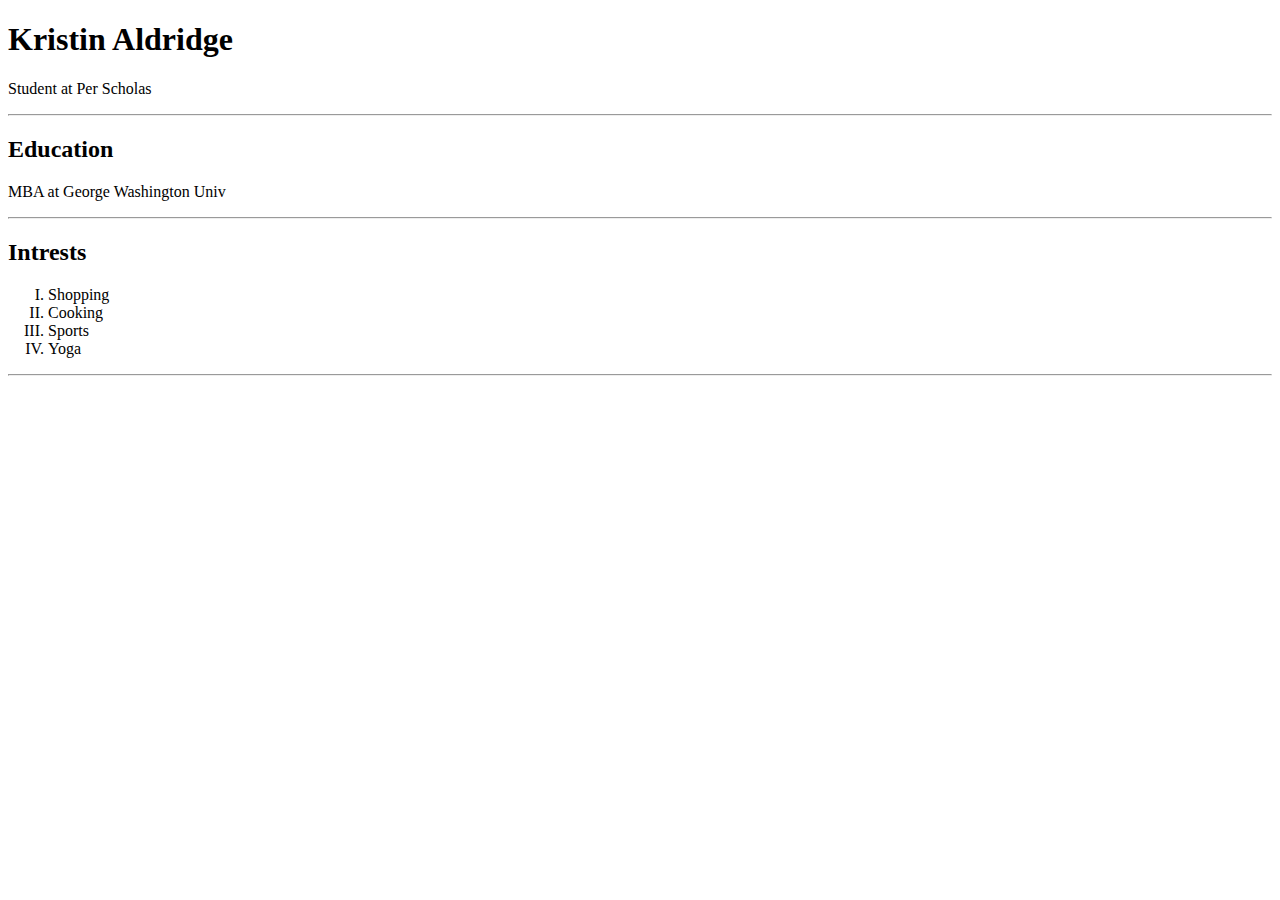
<file: Pages/basicresume.html>
<!DOCTYPE html>
<html lang="en">

<head>
    <meta charset="UTF-8">
    <meta name="viewport" content="width=device-width, initial-scale=1.0">
    <link rel="stylesheet" href="../Styles/styleresume.css">

    <title>Resume</title>
</head>

<body>
    <h1>Kristin Aldridge</h1>
    <p>Student at Per Scholas</p>
    <hr>
    <h2>Education</h2>
    <p>MBA at George Washington Univ</p>
    <hr>
    <h2>Intrests</h2>
    <ol type="I">
        <li>Shopping</li>
        <li>Cooking</li>
        <li>Sports</li>
        <li>Yoga</li>
    </ol>
    <hr>
</file>
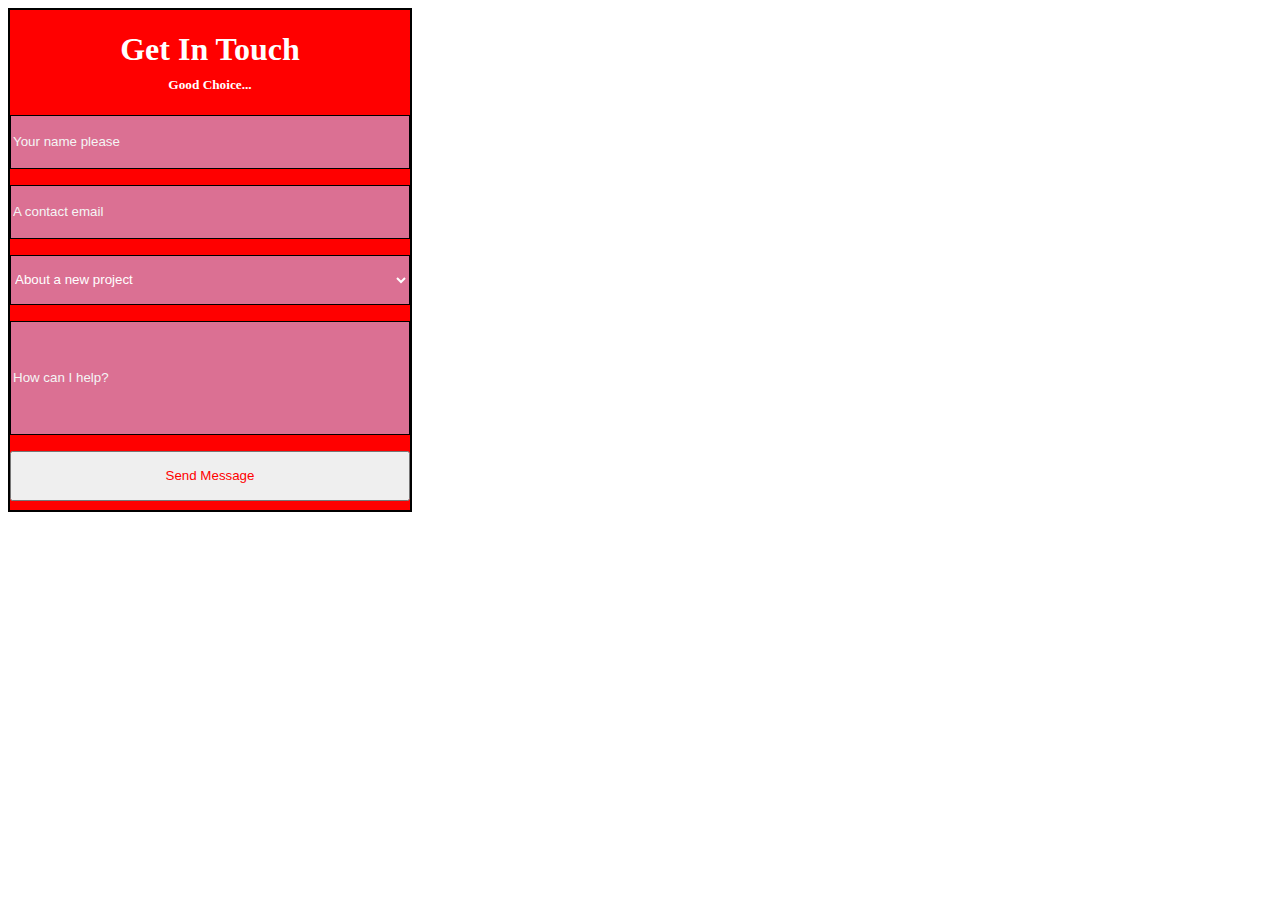
<file: Pages/form.html>
<!DOCTYPE html>
<html lang="en">
<head>
    <meta charset="UTF-8">
    <meta name="viewport" content="width=device-width, initial-scale=1.0">
    <link rel="stylesheet" href="..//Styles/stylesform.css"></a>
    <title>Get In Touch</title>
</head>

<body>
    
<form action="#">
    <h1>Get In Touch</h1>
    <h5>Good Choice...</h5>
    <p>
        <label hidden>name</label>
        <input type="text" placeholder="Your name please" name="name" id="name" required>
    </p>
    <p>
        <label hidden>email</label>
        <input type="text" placeholder="A contact email" name="email" id="email" required>
    </p>
    <p>
        <label hidden>projects</label>
        <select name="projects">
        <option value="About a new project" selected>About a new project </option>
        <option value="Front End">Front End</option>
    </select>
    </p>
    <p>
        <label hidden>placeholder</label>
        <input style="height: 110px;" type="text" placeholder="How can I help?" name="help" id="help" required>
    </p>

<button class="button" type="submit" id="button">Send Message</button>

</form>

</body>
</html>
</file>
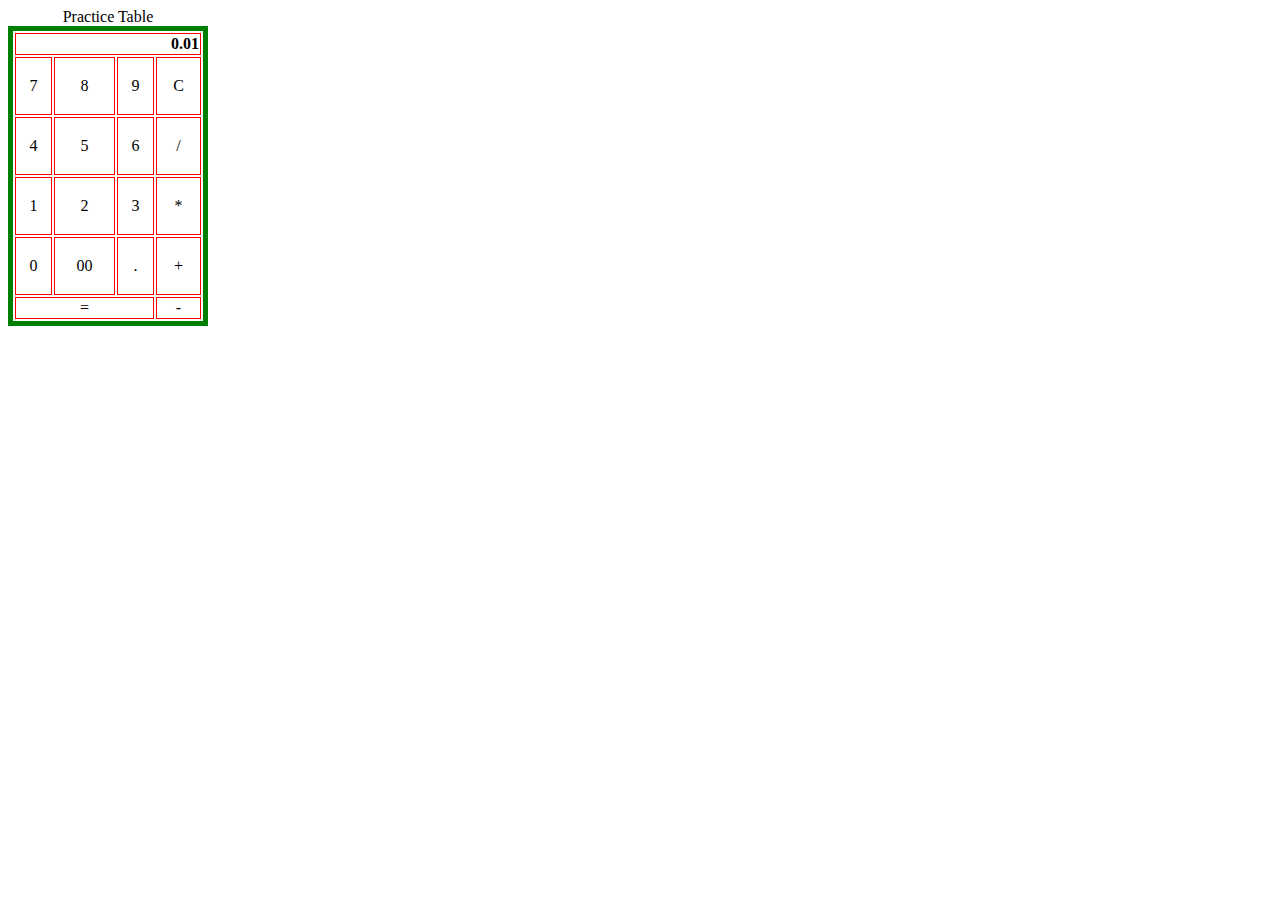
<file: Pages/table.html>
<!DOCTYPE html>
<html lang="en">
<head>
    <meta charset="UTF-8">
    <meta name="viewport" content="width=device-width, initial-scale=1.0">
    <title>Calculator Example</title>
    <link rel="stylesheet" href="../Styles/stylescal.css">
</head>
<body>
    <table>
        <caption>Practice Table</caption>
        <thead>
           <tr>
              <th colspan="4">0.01</th>
           </tr>
        </thead>
        <tbody>
           <tr>
              <td>7</td>
              <td>8</td>
              <td>9</td>
              <td>C</td>
           </tr>
           <tr>
              <td>4</td>
              <td>5</td>
              <td>6</td>
              <td>/</td>
           </tr>
           <tr>
            <td>1</td>
              <td>2</td>
              <td>3</td>
              <td>*</td>
           </tr>
           <tr>
            <td>0</td>
              <td>00</td>
              <td>.</td>
              <td>+</td>
              
           </tr>
        </tbody>
        <tfoot>
           <tr>
              <td colspan="3">=</td>
              <td>-</td>
           </tr>
        </tfoot>
     </table> 
</body>
</html>
</file>
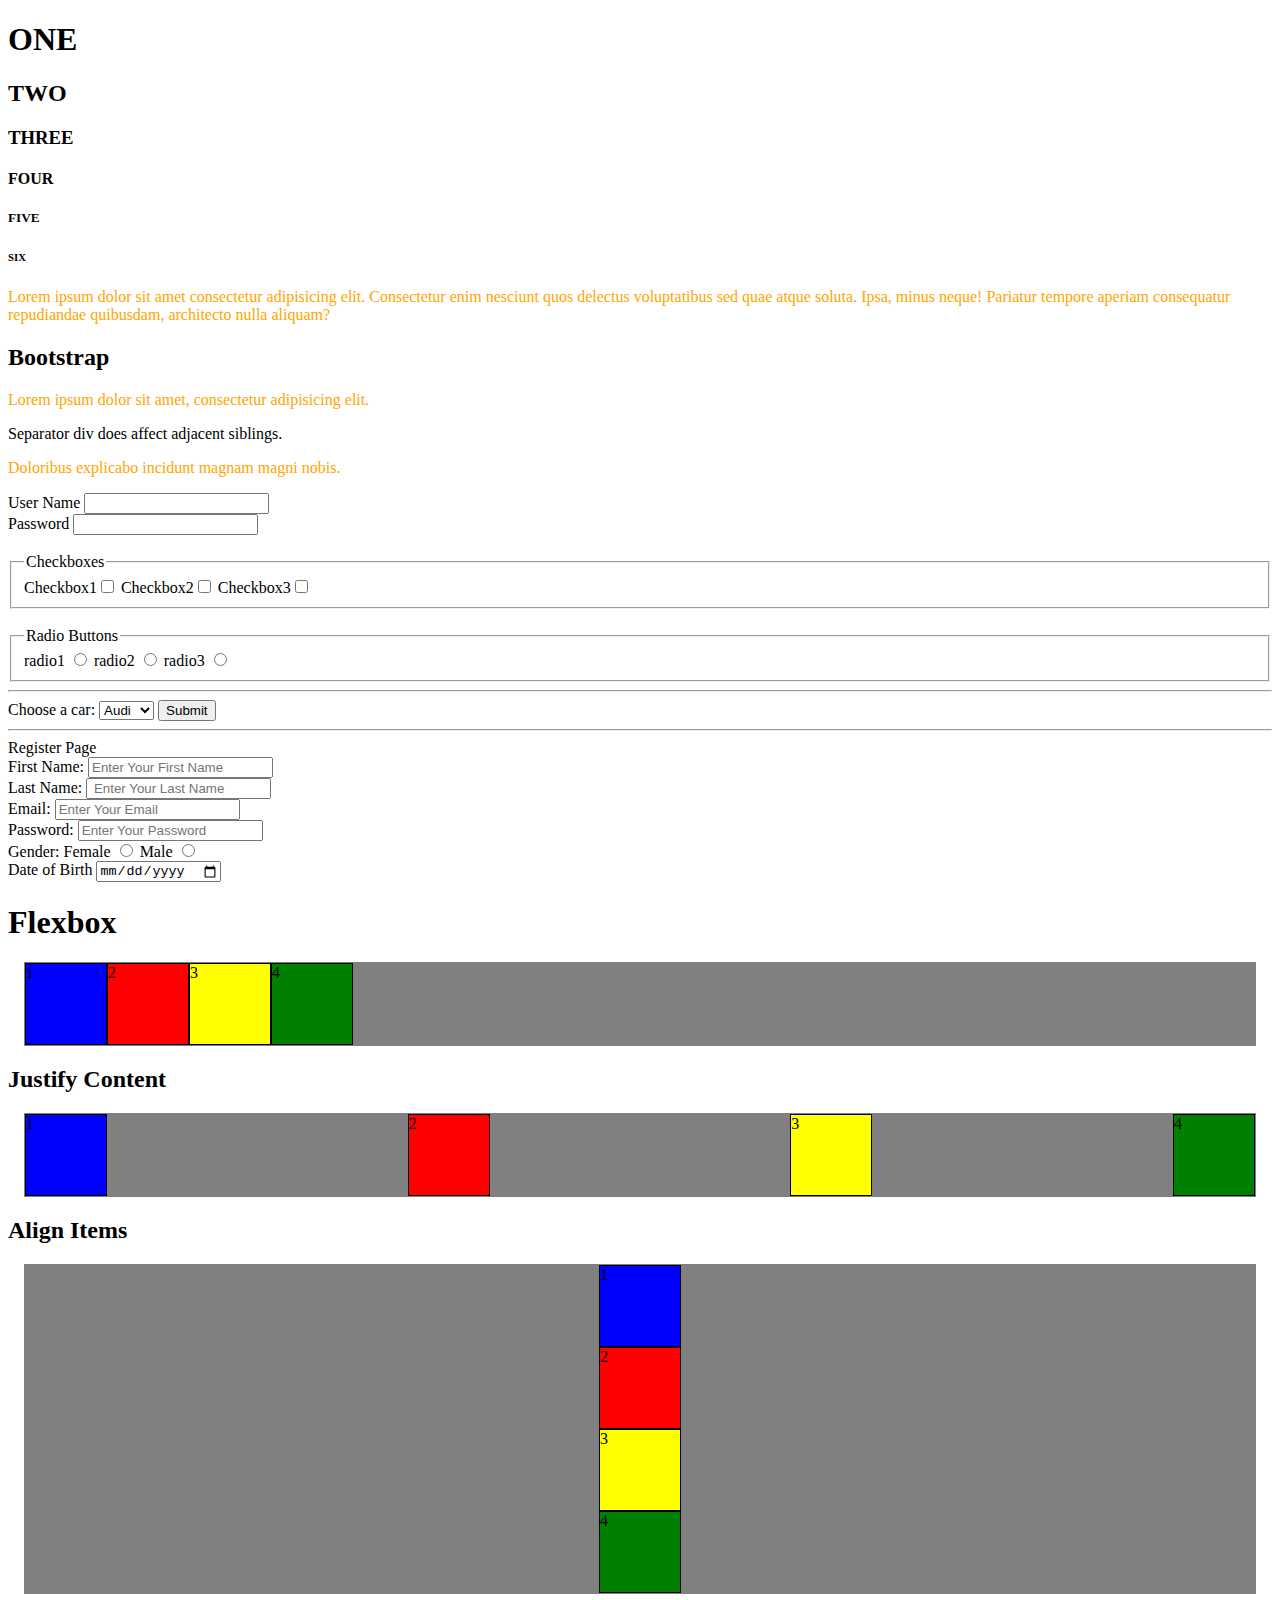
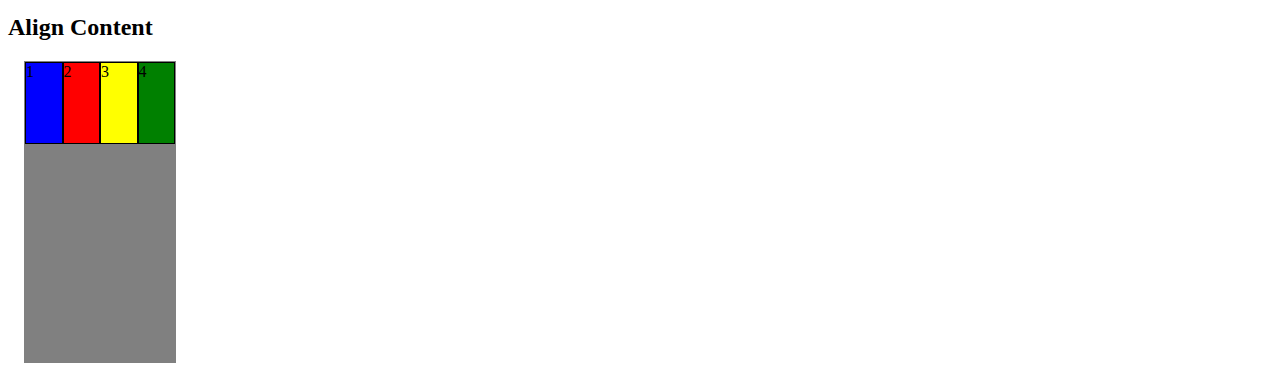
<file: Pages/test.html>
<!DOCTYPE html>
<html lang="en">
<head>
    <meta charset="UTF-8">
    <meta name="viewport" content="width=device-width, initial-scale=1.0">
    <link rel="stylesheet" href="../Styles/styles2.css">
    <title>Test.html</title>
</head>
<body>
    <h1>ONE</h1>
    <h2>TWO</h2>
    <h3>THREE</h3>
    <h4>FOUR</h4>
    <h5>FIVE</h5>
    <h6>SIX</h6>
    <p>Lorem ipsum dolor sit amet consectetur adipisicing elit. Consectetur enim nesciunt quos delectus voluptatibus sed quae atque soluta. Ipsa, minus neque! Pariatur tempore aperiam consequatur repudiandae quibusdam, architecto nulla aliquam?</p>

    <section>
        <h2>Bootstrap</h2>
        <p>Lorem ipsum dolor sit amet, consectetur adipisicing elit.</p>
        <div>Separator div does affect adjacent siblings.</div>
        <p>Doloribus explicabo incidunt magnam magni nobis.</p>
     </section>
    <div>
     <form action="#">
        <label for="UserName">User Name</label>
        <input type="text" name="userName" id="UserName" required><br>
        <label for="password">Password</label>
        <input type="password" name="password" id="password"><br><br>
        <fieldset>
            <legend>Checkboxes</legend>
            <label for="checkbox">Checkbox1</label><input type="checkbox" name="checkbox" id="checkbox">
            <label for="checkbox2">Checkbox2</label><input type="checkbox" name="checkbox2" id="checkbox2">
            <label for="checkbox3">Checkbox3</label><input type="checkbox" name="checkbox3" id="checkbox3">
        </fieldset><br>
        <fieldset>
            <legend>Radio Buttons</legend>
            <label for="radio1">radio1</label>
            <input type="radio" name="radio" id="radio1">
            <label for="radio2">radio2</label>
            <input type="radio" name="radio" id="radio2">
            <label for="radio3">radio3</label>
            <input type="radio" name="radio" id="radio3">
        </fieldset>
     </form>
    </div>
    <hr>
<div>
    <form action="#">
        <label>Choose a car:</label>
        <select name="cars">
          <option value="volvo">Volvo</option>
          <option value="saab">Saab</option>
          <option value="fiat">Fiat</option>
          <option value="audi" selected>Audi</option>
        </select>
      
        <input type="submit">
      </form>
</div>
<hr>

<form action="#">
    <label>Register Page</label><br>
    <label for="First Name">First Name:
    <input name="First Name" placeholder="Enter Your First Name" required></label><br>
    <label for="Last Name">Last Name:
    <input name="Last Name" placeholder=" Enter Your Last Name" required>
    </label><br>
    <label for="Email">Email: 
        <input name="Email" placeholder="Enter Your Email" required>
    </label><br>
    <label for="Password"> Password:
        <input name="Password" placeholder="Enter Your Password" required>
    </label> <br>
    
    <label> Gender: </label>
    <label for="Female">Female </label>
    <input type="radio" name="female radio" id="female radio">
    <label for="Male">Male</label>
    <input type="radio" name="male radio" id="male radio"><br>
    <label for="Date of Birth">Date of Birth</label>
    <input type="date" id="date of birth">

</form>

<h1>Flexbox</h1>

<div class="flex-container">
    <div class="box" id="one">1</div>
    <div class="box" id="two">2</div>
    <div class="box" id="three">3</div>
    <div class="box" id="four">4</div>
</div>

<h2> Justify Content</h2>
<div class="justify-content">
    <div class="box" id="one">1</div>
    <div class="box" id="two">2</div>
    <div class="box" id="three">3</div>
    <div class="box" id="four">4</div>

</div>
<h2> Align Items</h2>
<div class="align-items">
    <div class="box" id="one">1</div>
    <div class="box" id="two">2</div>
    <div class="box" id="three">3</div>
    <div class="box" id="four">4</div>
</div>


    <h2> Align Content</h2>
<div class="align-content">
    <div class="box" id="one">1</div>
    <div class="box" id="two">2</div>
    <div class="box" id="three">3</div>
    <div class="box" id="four">4</div>

</div>
     </body>
</html>
</file>
<file: Styles/styleresume.css>
.main-container {

    border: 5px solid red;
    height: 11in;
    width: auto;
    display: flex;
    flex-direction: column;
}

.section-one {

    display: flex;
    border: 3px solid teal;
    width: auto;
    height: 400px;
    flex-direction: row;
    flex-wrap: wrap;

}

.picture-one {
    display: flex;
    height: 50px;
    width: 50px;
}
.section-one-section {
    display: flex;
    flex-direction: row;
    border: 3px solid salmon;
    width: 21cm;
    height: 250px;

}

.box-one {
    background-color: rgb(204,204,204);
    /* width: 200px;
    height: 100px; */
    /* flex-grow: 1; */
    display:flex;
    flex-direction: row;
    



}

.box-two {
    background-color: rgb(204, 204,204);
    width: 250px
        /* height: 100px; */

}

.box-three {
    background-color: rgb(204,204,204)
    width: 21cm;
    height: 150px;
    display: block;
    font-size: larger;
   

}



.main-container-two {
    border: 3px solid purple;
    display: flex;
    justify-content: space-between;
    height: 700px;

}

.section-two {
    border: 2px solid orange;
    height: 100%;
    width: 75%;

}

.section-three {
    border: 2px solid darkgreen;
    height: 100%;
    width: 25%;
    display: flex;
    flex-direction: column;

}
</file>
<file: Styles/stylesform.css>
form {
    width: 400px;
    height: 500px;
    background-color: red;
    border: 2px solid black;
}

h1 {
    text-align: center;
    color: white ;
}

h5 {
    text-align: center;
    color: white;
}

h1 + h5 {margin-top: -1em;}

.button {
    color: red;
    height: 50px;
    width: 400px;
}

input {
    height: 50px;
    width: 394px;
    background-color: palevioletred;
    border: 1px solid black
}

select {
    height: 50px;
    width: 400px;
    background-color: palevioletred;
    border: 1px solid black;
    color: white;}

    ::placeholder {
        color: whitesmoke;
    }

option { 
    background-color: white;
    color: whitesmoke;
}
</file>
<file: Styles/stylescal.css>
table {
    width: 200px;
    height: 300px;
    text-align: center;
    border: 5px solid green;
 }
 
 th, td {
    border: 1px solid red;
 }
 
 td:hover {
    background-color: lightcoral;
    color: white;
 }
 th {text-align: right;}
</file>
<file: Styles/styles2.css>
h2 ~ p {color:orange}

.flex-container{
    display: flex;
    border: 1px solid grey;
    background-color: grey;
    margin: 1em;
}

.box {
    border: 1px solid black;
    height: 80px;
    width: 80px;
}

#one {
    background-color: blue;
}

#two {
    background-color: red;
}

#three {
    background-color: yellow;
}

#four {
    background-color: green;
}

.justify-content{
    display: flex;
    border: 1px solid grey;
    background-color: grey;
    margin: 1em;
    justify-content: space-between;
}

.align-items{
    display: flex;
    border: 1px solid grey;
    background-color: grey;
    margin: 1em;
    flex-direction: column;
    align-items: center;}

.align-content{
        display: flex;
        border: 1px solid grey;
        background-color: grey;
        margin: 1em;
        width: 150px;
        height: 300px;
        align-content: space-between;}
</file>
